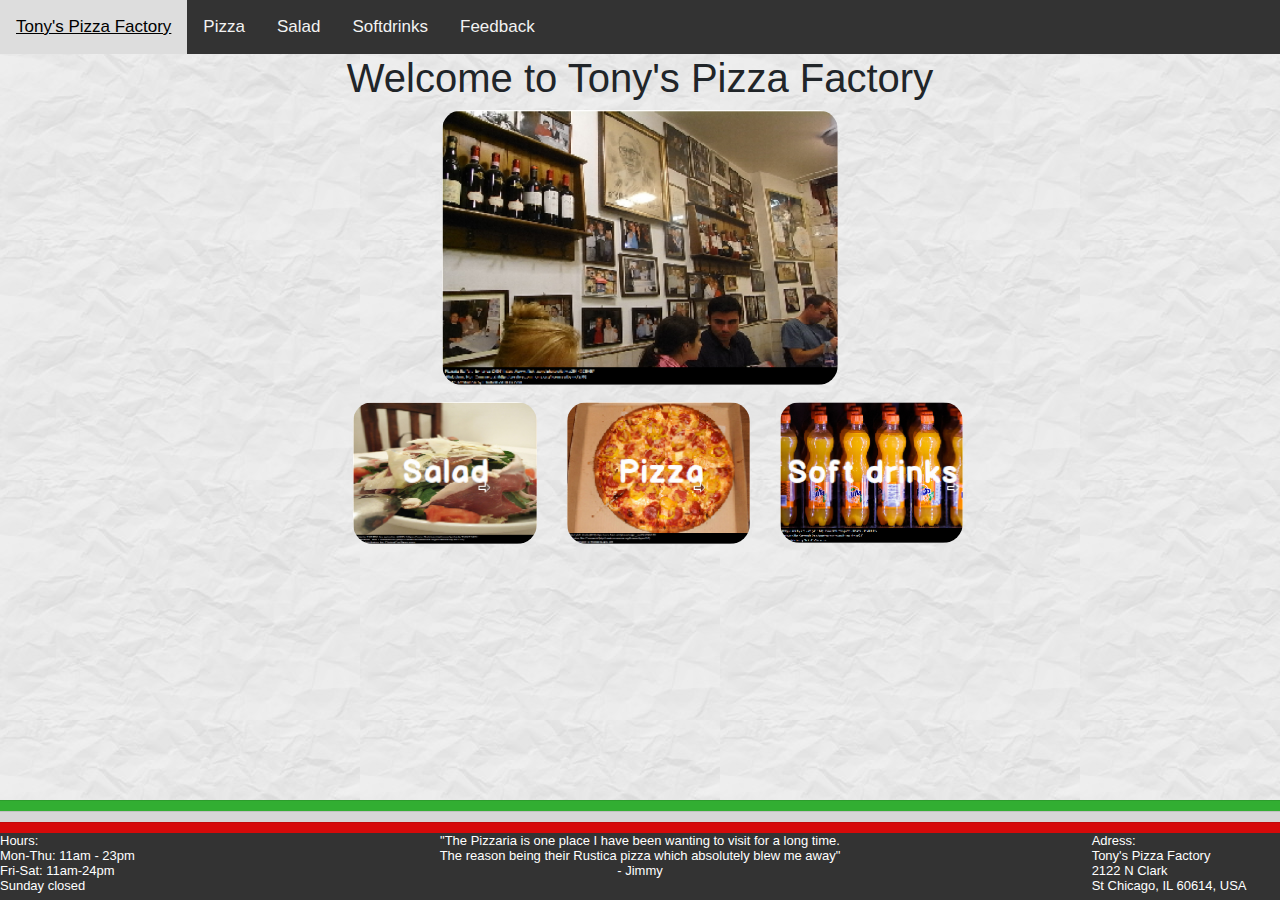
<file: index.html>
<!DOCTYPE html>
<html lang="en">
<head>
    <meta charset="UTF-8">
    <title>Tony's Pizza Factory</title>
    <link rel="stylesheet" href="css/headerstyles.css">
    <link rel="stylesheet" href="css/indexbodystyles.css">
    <link rel="stylesheet" href="css/bootstrap.min.css">
    <script src="js/bootstrap.min.js"></script>
    <script src="https://ajax.googleapis.com/ajax/libs/jquery/3.2.1/jquery.min.js"></script>
    <script src="js/navigationbar.js"></script>
    <script src="js/RESTREQUESTS.js"></script>
    <meta name="viewport" content="width=device-width, initial-scale=1.0">

</head>
<body onload="authentifizieren()">
<header>
    <div class="topnav" id="myTopnav">
        <a href="index.html">Tony's Pizza Factory</a>
        <a href="pizza/pizza.html">Pizza</a>
        <a href="salad/salad.html">Salad</a>
        <a href="softdrinks/softdrinks.html">Softdrinks</a>
        <a href="feedback/feedback.html">Feedback</a>
        <a href="javascript:void(0);" class="icon" onclick="myFunction()">&#9776;</a>
    </div>
</header>
<div id="main" class="container-fluid">
    <div class="row">
        <div class="col-12">
        <h1 id="title">Welcome to Tony's Pizza Factory</h1>
        </div>
    </div>
        <div class="row">
            <div class="col-sm-3 col-xl-4"></div>
                <div class="col-sm-6 col-xl-4 col-12 justify-content-center" id="titlepic">
                                 <img  src="titel.jpg" id="titlepic">
                </div>
        </div>
        <div class="col-sm-3 col-xl-4"></div>

        <div id="indexpicsover" class="row">
                    <div class="col-sm-1 col-xl-3">
                    </div>
                    <div id="indexpics" class="col-sm-10  col-xl-6 col-12">
                        <div class="row">
                            <div id="indexpics" class="col-sm-4 col-6">
                                <a href="salad/salad.html"><img src="salad.jpg" alt="go to Salads selection"></a>
                            </div>
                            <div id="indexpics" class="col-sm-4 col-6">
                                <a href="pizza/pizza.html"><img src="pizza.jpg" alt="go to Pizza selection"></a>
                            </div>
                            <div id="indexpics" class="col-sm-4 col-6">
                            <a href="softdrinks/softdrinks.html"><img src="softdrinks.jpg" alt="go to Softdrinksselection"></a>
                            </div>
                        </div>
                    </div>
                    <div class="col-sm-1 col-xl-3">
                    </div>
        </div>
</div>

<footer class="footer">
    <hr id="footerline"  color="limegreen">
    <hr id="footerline"  color="white">
    <hr id="footerline" color="red">
    <div class="row">
        <div class="col-md-4 col-sm-6 col-xs-12 text-sm-left text-center">Hours:<br>Mon-Thu: <time datetime="11:00-23:00">11am - 23pm</time><br>Fri-Sat: <time datetime="11:00-24:00">11am-24pm</time><br>Sunday closed</div>
        <div id="hide1" class="col-md-4 text-center">"The Pizzaria is one place I have been wanting to visit for a long time. The reason being their Rustica pizza which absolutely blew me away" - Jimmy</div>
        <div class="col-md-2"></div>
        <div id="hide1" class="col-md-2 col-sm-6 col-xs-12 text-sm-left text-center">Adress:<br><adress>Tony's Pizza Factory<br>2122 N Clark<br> St Chicago, IL 60614, USA</adress></div>
    </div>
</footer>
</body>
</html>
</file>
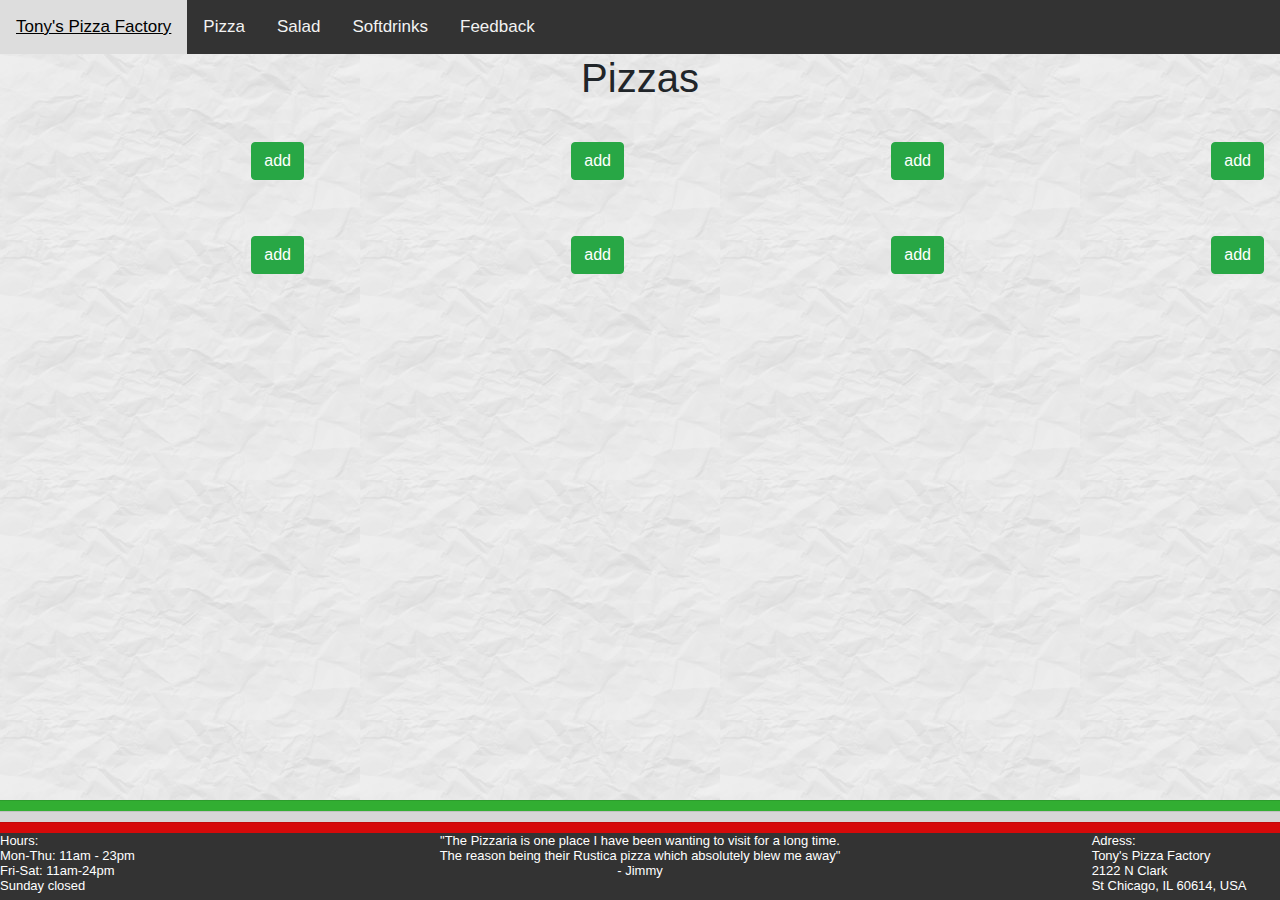
<file: pizza/pizza.html>
<!DOCTYPE html>
<html lang="en">
<head>
    <meta charset="UTF-8">
    <title>Tony's Pizza</title>
    <meta name="viewport" content="width=device-width, initial-scale=1, shrink-to-fit=no">
    <link rel="stylesheet" href="../css/headerstyles.css">
    <link rel="stylesheet" href="../css/bootstrap.min.css">
    <link rel="stylesheet" href="../css/indexbodystyles.css">
    <script src="../js/navigationbar.js"></script>
    <script src="../js/RESTREQUESTS.js"></script>

</head>

<body onload="authentifizieren()">
    <header>
        <div class="topnav" id="myTopnav">
            <a href="../index.html">Tony's Pizza Factory</a>
            <a href="pizza.html">Pizza</a>
            <a href="../salad/salad.html">Salad</a>
            <a href="../softdrinks/softdrinks.html">Softdrinks</a>
            <a href="../feedback/feedback.html">Feedback</a>
            <a href="javascript:void(0);" class="icon" onclick="myFunction()">&#9776;</a>
        </div>
    </header>

 <div id="main" class="container-fluid">
        <h1>Pizzas</h1>

    <div class="row" id="pizzapic">
        <div class="col-xl-3 col-md-4 col-sm-6">
            <img id="pizzapic0">
            <div class="row">
                <div id="name" class="col-8"><h4 id="pizzaname0"></h4></div><div id="add" class="col-4"><h4 id="preis0"></h4>
                <button class="btn btn-pill btn-success" onclick="order('pizza','Piccante')" >add</button></div>
            </div>
                <p id="zutaten0"></p>
        </div>
        <div class="col-xl-3 col-md-4 col-sm-6">
            <img id="pizzapic1">
            <div class="row">
                <div id="name" class="col-8"><h4 id="pizzaname1"></h4></div><div id="add" class="col-4"><h4 id="preis1"></h4>
                <button type="submit" class="btn btn-pill btn-success" onclick="order('pizza','Giardino')">add</button></div>
            </div>
                <p id="zutaten1"></p>
        </div>
        <div class="col-xl-3 col-md-4 col-sm-6">
            <img id="pizzapic2">
            <div class="row">
                <div id="name" class="col-8"><h4 id="pizzaname2"></h4></div><div id="add" class="col-4"><h4 id="preis2"></h4>
                <button type="submit" class="btn btn-pill btn-success" onclick="order('pizza','Prosciuotto e funghi')">add</button></div>
            </div>
            <p id="zutaten2"></p>
        </div>
        <div class="col-xl-3 col-md-4 col-sm-6">
            <img id="pizzapic3">
            <div class="row">
                <div id="name" class="col-8"><h4 id="pizzaname3"></h4></div><div id="add" class="col-4"><h4 id="preis3"></h4>
                <button type="submit" class="btn btn-pill btn-success" onclick="order('pizza','Quattro formaggi')">add</button></div>
            </div>
            <p id="zutaten3"></p>
        </div>
        <div class="col-xl-3 col-md-4 col-sm-6">
            <img id="pizzapic4">
            <div class="row">
                <div id="name" class="col-8"><h4 id="pizzaname4"></h4></div><div id="add" class="col-4"><h4 id="preis4"></h4>
                <button type="submit" class="btn btn-pill btn-success" onclick="order('pizza','Quattro stagioni')">add</button></div>
            </div>
            <p id="zutaten4"></p>
        </div>
        <div class="col-xl-3 col-md-4 col-sm-6">
            <img id="pizzapic5">
            <div class="row">
                <div id="name" class="col-8"><h4 id="pizzaname5"></h4></div><div id="add" class="col-4"><h4 id="preis5"></h4>
                <button type="submit" class="btn btn-pill btn-success" onclick="order('pizza','Stromboli')">add</button></div>
            </div>
            <p id="zutaten5"></p>
        </div>
        <div class="col-xl-3 col-md-4 col-sm-6">
            <img id="pizzapic6">
            <div class="row">
                <div id="name" class="col-8"><h4 id="pizzaname6"></h4></div><div id="add" class="col-4"><h4 id="preis6"></h4>
                <button type="submit" class="btn btn-pill btn-success" onclick="order('pizza','Verde')">add</button></div>
            </div>
            <p id="zutaten6"></p>
        </div>
        <div class="col-xl-3 col-md-4 col-sm-6">
            <img id="pizzapic7">
            <div class="row">
                <div id="name" class="col-8"><h4 id="pizzaname7"></h4></div><div id="add" class="col-4"><h4 id="preis7"></h4>
                <button type="submit" class="btn btn-pill btn-success" onclick="order('pizza','Rustica')">add</button></div>
            </div>
            <p id="zutaten7"></p>
        </div>
    </div>
</div>
    <footer class="footer">
        <hr id="footerline"  color="limegreen">
        <hr id="footerline"  color="white">
        <hr id="footerline" color="red">
        <div class="row">
            <div class="col-md-4 col-sm-6 col-xs-12 text-sm-left text-center">Hours:<br>Mon-Thu: <time datetime="11:00-23:00">11am - 23pm</time><br>Fri-Sat: <time datetime="11:00-24:00">11am-24pm</time><br>Sunday closed</div>
            <div id="hide1" class="col-md-4 text-center">"The Pizzaria is one place I have been wanting to visit for a long time. The reason being their Rustica pizza which absolutely blew me away" - Jimmy</div>
            <div class="col-md-2"></div>
            <div id="hide1" class="col-md-2 col-sm-6 col-xs-12 text-sm-left text-center">Adress:<br><adress>Tony's Pizza Factory<br>2122 N Clark<br> St Chicago, IL 60614, USA</adress></div>
        </div>
    </footer>
</body>
</html>
</file>
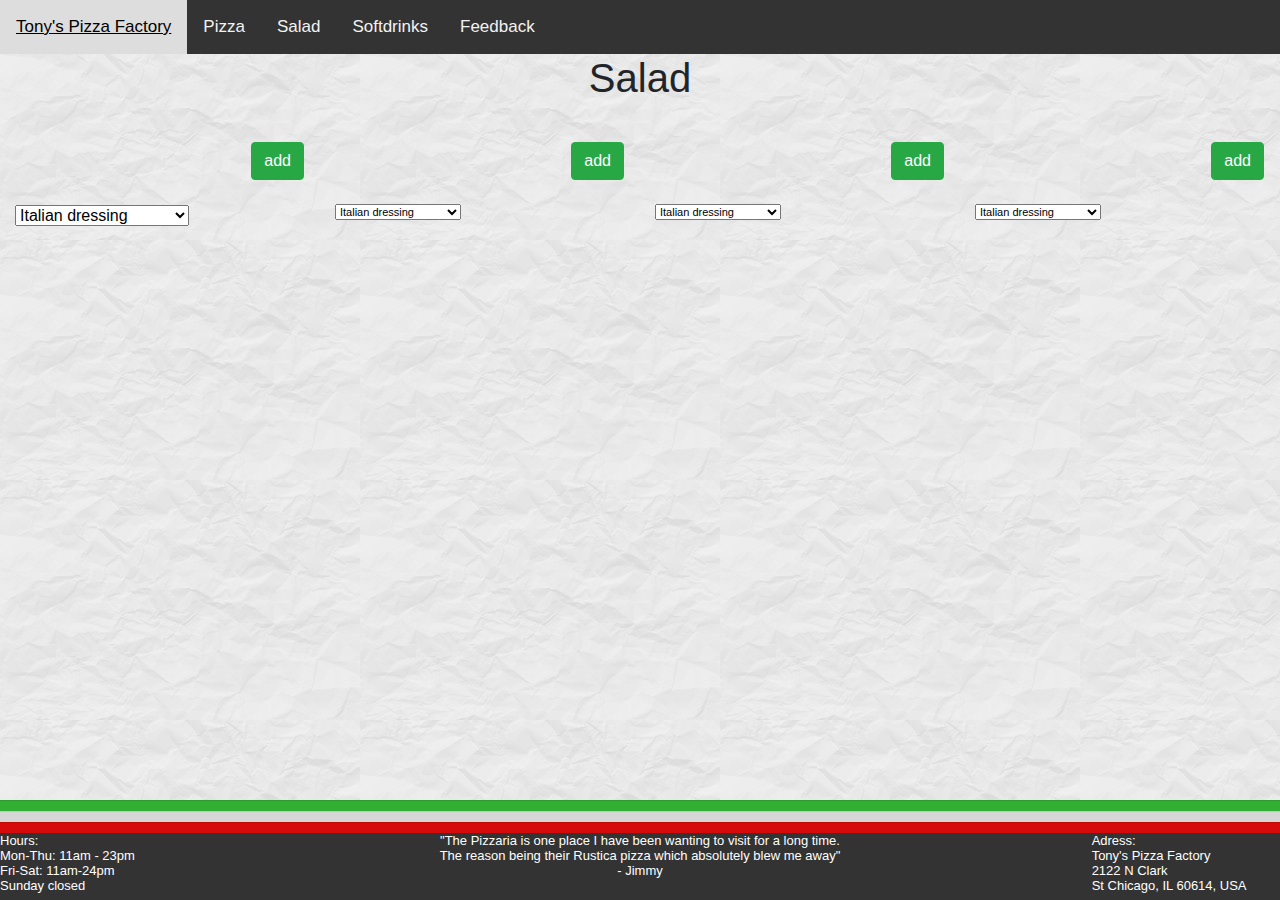
<file: salad/salad.html>
<!DOCTYPE html>
<html lang="en">
<head>
    <meta charset="UTF-8">
    <title>Tony's Salads</title>
    <meta name="viewport" content="width=device-width, initial-scale=1, shrink-to-fit=no">
    <link rel="stylesheet" href="../css/headerstyles.css">
    <link rel="stylesheet" href="../css/bootstrap.min.css">
    <link rel="stylesheet" href="../css/indexbodystyles.css">
    <script src="../js/navigationbar.js"></script>
    <script src="../js/RESTREQUESTS.js"></script>
</head>
<body onload="authentifizieren1()">
<header>
    <div class="topnav" id="myTopnav">
        <a href="../index.html">Tony's Pizza Factory</a>
        <a href="../pizza/pizza.html">Pizza</a>
        <a href="salad.html">Salad</a>
        <a href="../softdrinks/softdrinks.html">Softdrinks</a>
        <a href="../feedback/feedback.html">Feedback</a>
        <a href="javascript:void(0);" class="icon" onclick="myFunction()">&#9776;</a>
    </div>
</header>

<div class="container-fluid" id="pizzapic">
    <h1>Salad</h1>

        <div class="row" >
            <div class="col-xl-3 col-md-4 col-sm-6">
                <img id="saladpic0">
                <div class="row">
                    <div id="name" class="col-8"><h4 id="saladname0"></h4></div><div id="add" class="col-4"><h4 id="preis0"></h4>
                    <button type="submit" class="btn btn-pill btn-success" onclick="order('salad','Green salad with tomatoe')">add</button></div>
                </div>
                <p id="zutaten0"></p>
                <select name="dressing">
                    <option>Italian dressing</option>
                    <option>French dressing</option>
                    <option>Housemade dressing</option>
                </select>
            </div>
            <div class="col-xl-3 col-md-4 col-sm-6">
        <img id="saladpic1">
                <div class="row">
                    <div id="name" class="col-8"><h4 id="saladname1"></h4></div><div id="add" class="col-4"><h4 id="preis1"></h4>
                    <button type="submit" class="btn btn-pill btn-success" onclick="order('salad','Tomato salad with mozzarella')">add</button></div>
                </div>
        <p id="zutaten1"></p>
        <p>
            <select name="dressing">
                <option>Italian dressing</option>
                <option>French dressing</option>
                <option>Housemade dressing</option>
            </select>
        </p>
            </div>
            <div class="col-xl-3 col-md-4 col-sm-6">
                <img id="saladpic2">
                <div class="row">
                    <div id="name" class="col-8"><h4 id="saladname2"></h4></div><div id="add" class="col-4"><h4 id="preis2"></h4>
                    <button type="submit" class="btn btn-pill btn-success" onclick="order('salad','Field salad with egg')">add</button></div>
                </div>
                <p id="zutaten2"></p>
                <p>
                    <select name="dressing">
                        <option>Italian dressing</option>
                        <option>French dressing</option>
                        <option>Housemade dressing</option>
                    </select>
                </p>
            </div>
            <div class="col-xl-3 col-md-4 col-sm-6">
                <img id="saladpic3">
                <div class="row">
                    <div id="name" class="col-8"><h4 id="saladname3"></h4></div><div id="add" class="col-4"><h4 id="preis3"></h4>
                    <button type="submit" class="btn btn-pill btn-success" onclick="order('salad','Rocket with parmesan')">add</button></div>
                </div>
                <p id="zutaten3"></p>
                <p>
                    <select name="dressing">
                        <option>Italian dressing</option>
                        <option>French dressing</option>
                        <option>Housemade dressing</option>
                    </select>
                </p>
            </div>
        </div>
    </div>

<footer class="footer">
    <hr id="footerline"  color="limegreen">
    <hr id="footerline"  color="white">
    <hr id="footerline" color="red">
    <div class="row">
        <div class="col-md-4 col-sm-6 col-xs-12 text-sm-left text-center">Hours:<br>Mon-Thu: <time datetime="11:00-23:00">11am - 23pm</time><br>Fri-Sat: <time datetime="11:00-24:00">11am-24pm</time><br>Sunday closed</div>
        <div id="hide1" class="col-md-4 text-center">"The Pizzaria is one place I have been wanting to visit for a long time. The reason being their Rustica pizza which absolutely blew me away" - Jimmy</div>
        <div class="col-md-2"></div>
        <div id="hide1" class="col-md-2 col-sm-6 col-xs-12 text-sm-left text-center">Adress:<br><adress>Tony's Pizza Factory<br>2122 N Clark<br> St Chicago, IL 60614, USA</adress></div>
    </div>
</footer>
</body>
</html>
</file>
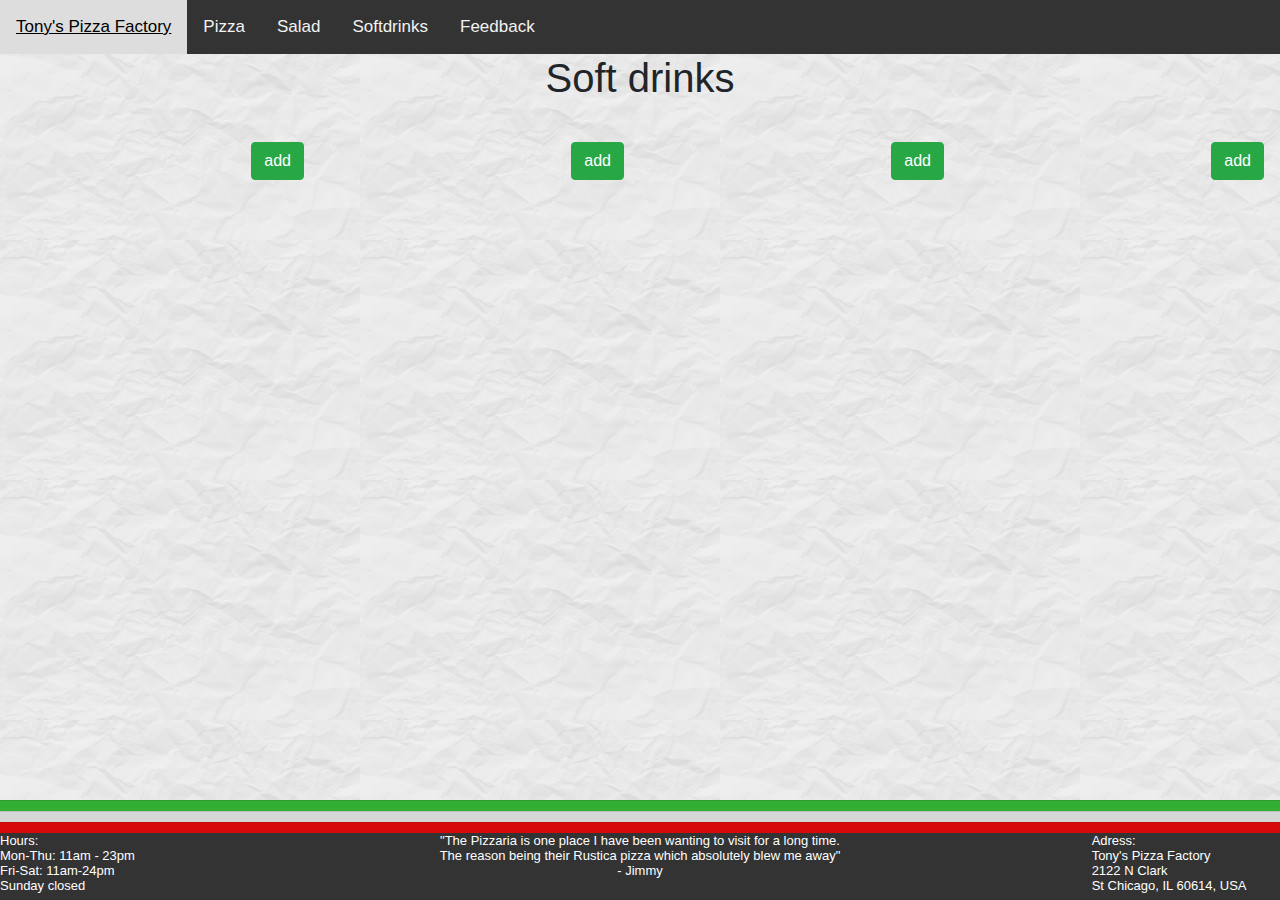
<file: softdrinks/softdrinks.html>
<!DOCTYPE html>
<html lang="en">
<head>
    <meta charset="UTF-8">
    <title>Tony's Softdrinks</title>
    <meta name="viewport" content="width=device-width, initial-scale=1, shrink-to-fit=no">
    <link rel="stylesheet" href="../css/headerstyles.css">
    <link rel="stylesheet" href="../css/bootstrap.min.css">
    <link rel="stylesheet" href="../css/indexbodystyles.css">
    <script src="../js/RESTREQUESTS.js"></script>
    <script src="../js/navigationbar.js"></script>
</head>
<body onload="authentifizieren2()">
<header>
    <div class="topnav" id="myTopnav">
        <a href="../index.html">Tony's Pizza Factory</a>
        <a href="../pizza/pizza.html">Pizza</a>
        <a href="../salad/salad.html">Salad</a>
        <a href="softdrinks.html">Softdrinks</a>
        <a href="../feedback/feedback.html">Feedback</a>
        <a href="javascript:void(0);" class="icon" onclick="myFunction()">&#9776;</a>
    </div>
</header>

<h1>Soft drinks</h1>
<div class="container-fluid" id="pizzapic">
    <div class="row" >
        <div class="col-xl-3 col-md-4 col-sm-6">
            <img id="drinkpic0">
            <div class="row">
                <div id="name" class="col-8"><h4 id="drinkname0"></h4></div><div id="add" class="col-4"><h4 id="preis0"></h4>
                <button type="submit" class="btn btn-pill btn-success" onclick="order('softdrink','Coke')">add</button></div>
            </div>
                <p id="volume0"></p>
        </div>
        <div class="col-xl-3 col-md-4 col-sm-6">
            <img id="drinkpic1">
            <div class="row">
                <div id="name" class="col-8"><h4 id="drinkname1"></h4></div><div id="add" class="col-4"><h4 id="preis1"></h4>
                <button type="submit" class="btn btn-pill btn-success" onclick="order('softdrink','Fanta')">add</button></div>
            </div>
                <p id="volume1"></p>
        </div>
        <div class="col-xl-3 col-md-4 col-sm-6">
                <img id="drinkpic2">
            <div class="row">
                <div id="name" class="col-8"><h4 id="drinkname2"></h4></div><div id="add" class="col-4"><h4 id="preis2"></h4>
                <button type="submit" class="btn btn-pill btn-success" onclick="order('softdrink','Pepsi')">add</button></div>
            </div>
                <p id="volume2"></p>
        </div>
        <div class="col-xl-3 col-md-4 col-sm-6">
                <img id="drinkpic3">
                    <div class="row">
                        <div id="name" class="col-8"><h4 id="drinkname3"></h4></div><div id="add" class="col-4"><h4 id="preis3"></h4>
                        <button type="submit" class="btn btn-pill btn-success" onclick="order('softdrink','Red Bull')">add</button></div>
                    </div>
                <p id="volume3"></p>
        </div>
    </div>
</div>

<footer class="footer">
    <hr id="footerline"  color="limegreen">
    <hr id="footerline"  color="white">
    <hr id="footerline" color="red">
    <div class="row">
        <div class="col-md-4 col-sm-6 col-xs-12 text-sm-left text-center">Hours:<br>Mon-Thu: <time datetime="11:00-23:00">11am - 23pm</time><br>Fri-Sat: <time datetime="11:00-24:00">11am-24pm</time><br>Sunday closed</div>
        <div id="hide1" class="col-md-4 text-center">"The Pizzaria is one place I have been wanting to visit for a long time. The reason being their Rustica pizza which absolutely blew me away" - Jimmy</div>
        <div class="col-md-2"></div>
        <div id="hide1" class="col-md-2 col-sm-6 col-xs-12 text-sm-left text-center">Adress:<br><adress>Tony's Pizza Factory<br>2122 N Clark<br> St Chicago, IL 60614, USA</adress></div>
    </div>
</footer>
</body>
</html>
</file>
<file: css/headerstyles.css>
/* header styles */
@media screen and (max-width: 600px) {
    .topnav a:not(:first-child) {display: none;}
    .topnav a.icon {
        float: right;
        display: block;
    }
}

@media screen and (max-width: 600px) {
    .topnav.responsive {position: relative;}
    .topnav.responsive a.icon {
        position: absolute;
        right: 0;
        top: 0;
    }
    .topnav.responsive a {
        float: none;
        display: block;
        text-align: left;
    }
}
.topnav {
    background-color: #333;
    overflow: hidden;
}

.topnav a {
    float: left;
    display: block;
    color: #f2f2f2;
    text-align: center;
    padding: 14px 16px;
    text-decoration: none;
    font-size: 17px;
}

/* Change the color of links on hover */
.topnav a:hover {
    background-color: #ddd;
    color: black;
}

/* Hide the link that should open and close the topnav on small screens */
.topnav .icon {
    display: none;
}
</file>
<file: css/indexbodystyles.css>
/*body-styles Allgemein und bei Maximaler Bildschirmgrösse*/
h1 {
    text-align: center;
}
#pizzapic p {
    font-size: 11px;
}
#pizzapic img {
    width: 100%;
    max-height: 180px;
    border-radius: 20px;
    padding-left: 0.5%;
    padding-right: 0.5%;
}
#titlepic img{
    display: flex;
    width: 100%;
    border-radius: 20px;
    margin: 0 0 0 0;
}
#indexpics img{
    width: 100%;
    border-radius: 20px;
    margin-left: 10%;
    margin-right: 10%;
    margin-top: 1em;
    margin-bottom: 1em;
}
#main {
    min-height: 100%;
    margin-bottom: 10%;
}
body {
    background-image: url("../background_index.jpg");
}

h4 {
    font-size: 17px;
}
#name {
    display: flex;
    align-items: flex-end;
}
#add {
    display: flex;
    justify-content: flex-end;
    align-items: flex-end;
    padding: 0.5em;
    padding-right: 1em;
}#add, h4 {
     padding-right: 1em;
 }
#feedback {
    margin: 0 0 0 0;
}
#lastfeedbacks {
    margin: 0 0 0 0;
}
#lastfeedbacks h2 {
    text-align: center;
    font-size: small;
}

#lastfeedbacks th {
    font-size: medium;
    border: 1px solid #040505;
}
#lastfeedbacks th.name {
    width: 20%;
}
#lastfeedbacks th.email {
    width: 20%;
}
#lastfeedbacks th.Feedback{
    width: 60%;
}
#lastfeedbacks td {
    font-size: x-small;
    word-wrap: break-word;
    border: 1px solid #040505;
}
#lastfeedbacks table {
    table-layout: fixed;
    border: 2px solid #040505;
    width: 100%;
}
/* Sticky footer styles, für den Footer der mit dem Inhalt der Webpage mitfolgt
-------------------------------------------------- */
html {
    position: relative;
    min-height: 100%;
}
body {
    margin-bottom: 100px; /* Margin bottom by footer height, muss höher als height von Footer sein */
    min-height: 100%;
}
.footer {
    position: absolute;
    bottom: 0;
    width: 100%;
    height: 100px; /* Höhe des Footers */
    line-height: 15px; /* Zeilenhöhe des Footers */
    background-color: #333;
    color: white;
    font-size: small;
}
#footercontent {
    margin-top: 1em;
}
#footerline {
    margin-top: 0;
    margin-bottom: 0px;
    height: 10px;
    opacity: 0.8;
}
/** Footer hiddings bei kleiner als 400px
Bei sehr kleiner Bildschirmgrösse, Ausblendungen & Schriftgrössenanpassung die nicht mit Bootstrap gedeckt wurden */
@media screen and (max-width: 400px) {
    #hide1 {
        visibility: hidden;
        clear: both;
        display: none;
    }

    .footer {
        font-size: x-small;
    }

}
/*Bildrahmenanpassungen bei Inhalten Pizza, Softdrings usw... bei kleiner 567px*/
@media screen and (max-width: 576px) {
    #pizzapic img {
        width: 100%;
        border-radius: 20px;
        padding-top: 0.25em;
        padding-left: 0.5%;
        padding-right: 0.5%;
    }
}

/** Titel Grösse Anpassung bei kleiner als 630*/
@media only screen and (max-width: 630px) {
    #title {
        font-size: 20px;
    }
    #lastfeedbacks td {
        font-size: x-small;
    }
}
/* Kleine Geräte (Tablets, 768px und breiter) Hideings & Bildramenanpassungen */
@media screen and (max-width: 768px) {
    #hide1 {
        visibility: hidden;
        clear: both;
        display: none;
    }

    #indexpics  {
        margin-left: 0em;
        margin-right: 0em;
        padding-left: 0.25em;
        padding-right: 0.25em;
        margin-bottom: .25em;
    }
    #indexpicsover {
        margin-left: 0em;
        margin-right: 0em;
        padding-left: 0.25em;
        padding-right: 0.25em;
        margin-bottom: 5.5em;
    }

    #main {
        padding-left: 0.25em;
        padding-right: 0.25em;
        min-height: 100%;
    }

    #titlepic img {
        max-height: 200px;
        width: auto;
        max-width: 100%;
        margin-left: auto;
        margin-right: auto;
    }
    #indexpics img{
        margin-left: 0;
        margin-right: 0;
        margin-top: 0.25em;
        margin-bottom: 0.25em;
    }
}
/* Ausblendung von Div's für die Feedbackeingaben, und Farben */
#hidden_div h6 {
    color: green;
}
#hidden_div2 h6 {
    color: red;
}
#hidden_div3 h6 {
    color: green;
}
#hidden_div4 h6 {
    color: red;
}
#hidden_div5 h6 {
    color: green;
}
#hidden_div6 h6 {
    color: red;
}
</file>
